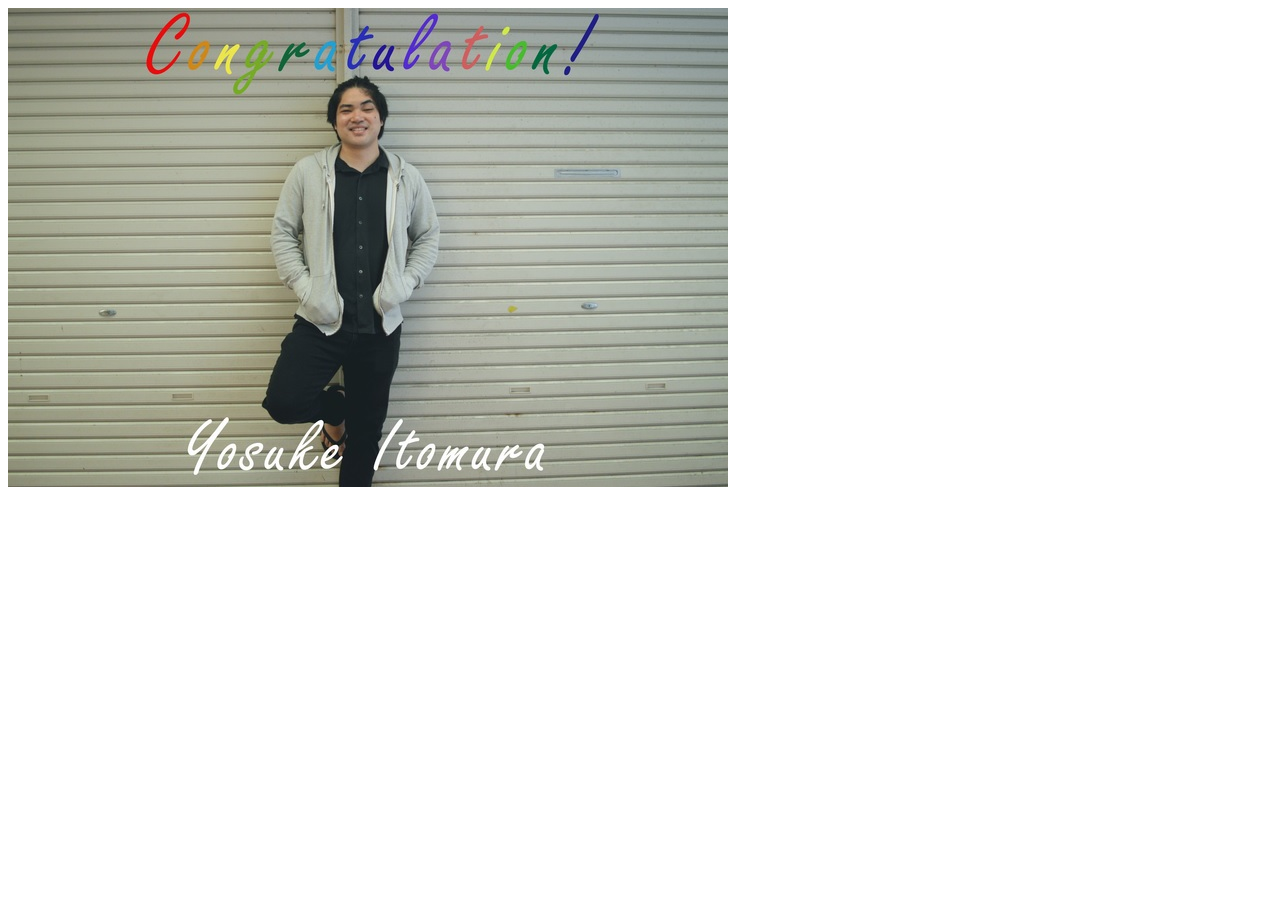
<file: itomura.html>
<!DOCTYPE html>
<html lang="ja">
<head>
    <meta charset="UTF-8">
    <meta http-equiv="X-UA-Compatible" content="IE=edge">
    <meta name="viewport" content="width=device-width, initial-scale=1.0">
    <title>おめでとう！</title>
</head>
<body>
    <img src="img/糸村さんご褒美画像.jpg" alt="微笑む糸村さん">
</body>
</html>
</file>
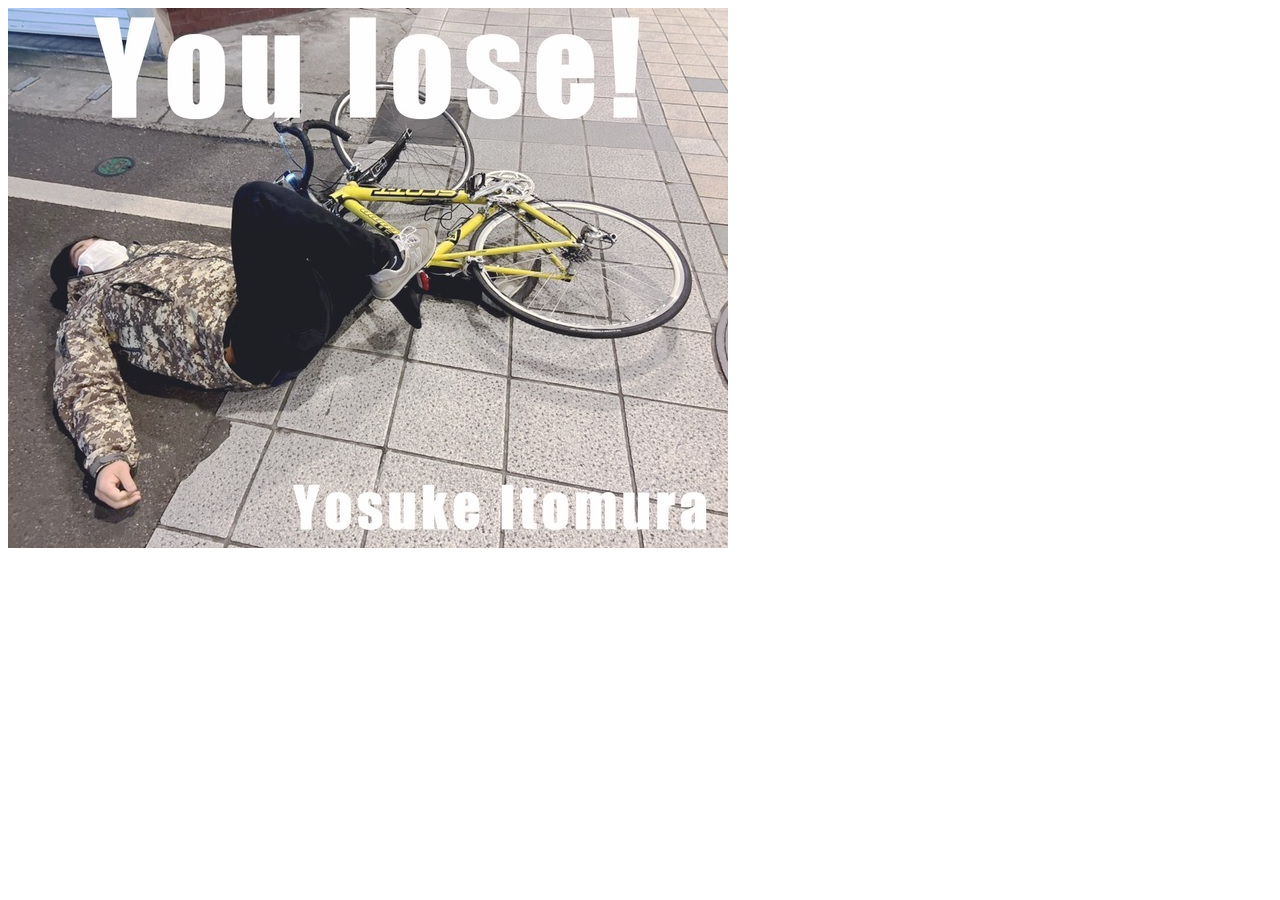
<file: itomura2.html>
<!DOCTYPE html>
<html lang="ja">
<head>
    <meta charset="UTF-8">
    <meta http-equiv="X-UA-Compatible" content="IE=edge">
    <meta name="viewport" content="width=device-width, initial-scale=1.0">
    <title>残念･･･</title>
</head>
<body>
    <img src="img/糸村残念画像.jpg" alt="">
</body>
</html>
</file>
